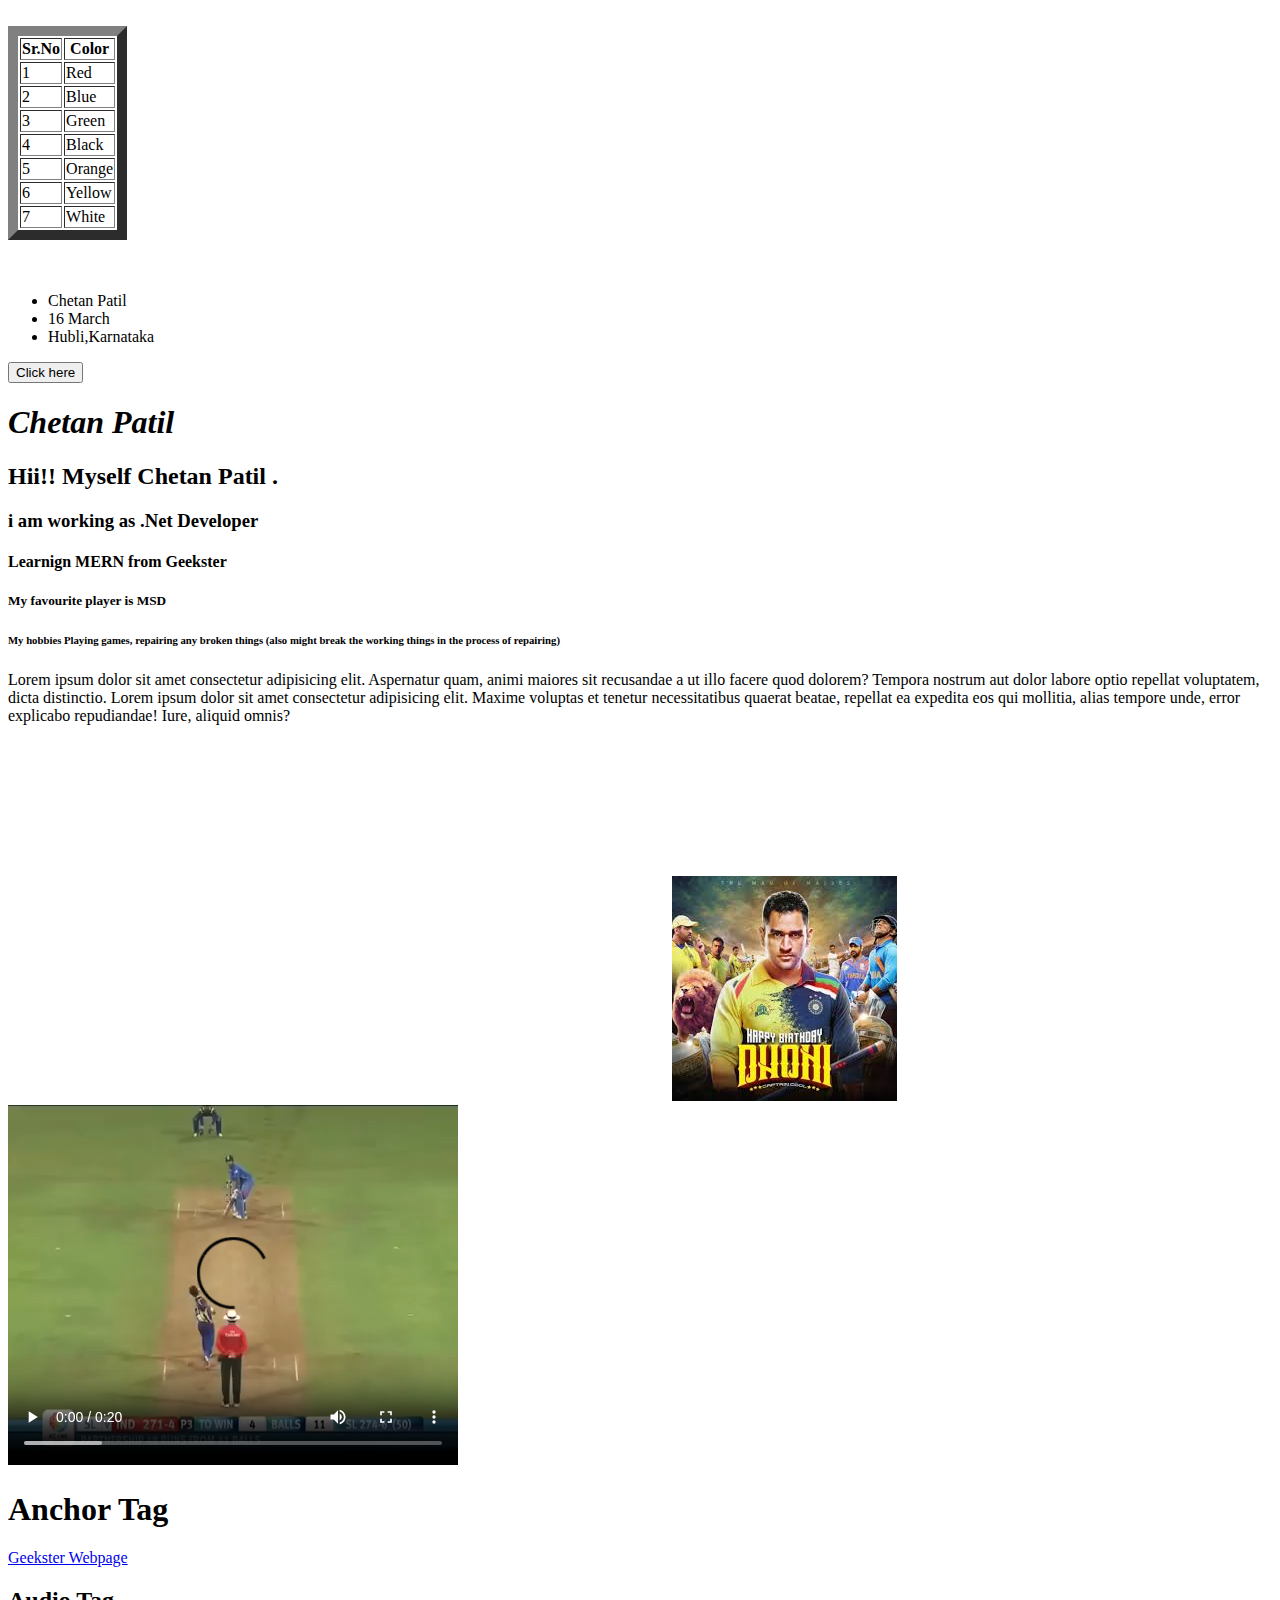
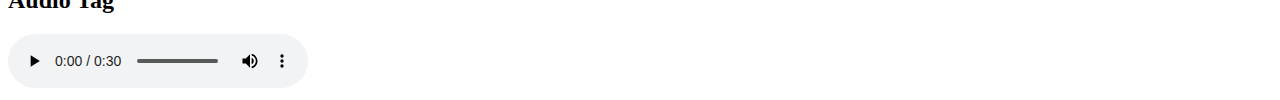
<file: Test_06-02/index.html>
<!DOCTYPE html>
<html lang="en">
<head>
    <meta charset="UTF-8">
    <meta http-equiv="X-UA-Compatible" content="IE=edge">
    <meta name="viewport" content="width=device-width, initial-scale=1.0">
    <title>Test_06-02-2022</title>
</head>
<body>
    <script>
        alert("You are now Entering into the webpage");
    </script>
    <table border="10">
        <br>
        <tr>
            <th>Sr.No</th>
            <th>Color</th>
        </tr>
        <tr>
            <td>1</td>
            <td>Red</td>
        </tr>
        <tr>
            <td>2</td>
            <td>Blue</td>
        </tr>
        <tr>
            <td>3</td>
            <td>Green</td>
        </tr>
        <tr>
            <td>4</td>
            <td>Black</td>
        </tr>
        <tr>
            <td>5</td>
            <td>Orange</td>
        </tr>
        <tr>
            <td>6</td>
            <td>Yellow</td>
        </tr>
        <tr>
            <td>7</td>
            <td>White</td>
        </tr>
    </table>
    <br>
    <br>
    <ul>
        <li>Chetan Patil</li>
        <li>16 March</li>
        <li>Hubli,Karnataka</li>
    </ul>
    <button>Click here</button>
    <h1><i>Chetan Patil</i></h1>
    <h2>Hii!!  Myself Chetan Patil .</h2>
    <h3>i am working as .Net Developer</h3>
    <h4>Learnign MERN from Geekster</h4>
    <h5>My favourite player is MSD </h5>
    <h6>My hobbies Playing games, repairing any broken things (also might break the working things in the process of repairing)</h6>
    <p>
        Lorem ipsum dolor sit amet consectetur adipisicing elit. Aspernatur quam, animi maiores sit recusandae a ut illo facere quod dolorem? Tempora nostrum aut dolor labore optio repellat voluptatem, dicta distinctio. Lorem ipsum dolor sit amet consectetur adipisicing elit. Maxime voluptas et tenetur necessitatibus quaerat beatae, repellat ea expedita eos qui mollitia, alias tempore unde, error explicabo repudiandae! Iure, aliquid omnis?
    </p>
    <iframe width="660" height="360" src="https://www.youtube.com/" title="YouTube video player" frameborder="0" allow="accelerometer; autoplay; clipboard-write; encrypted-media; gyroscope; picture-in-picture" allowfullscreen>controls</iframe>
    <img src="Dhoni.jpg" alt="error"><br>
    <video src="Dhoni.mp4"controls></video><br>
    <h1>Anchor Tag</h1>
    <a href="https://geekster.in/">Geekster Webpage</a><br>
    <h2>Audio Tag</h2>
    <audio src="dhonifinishesoffinstyle.mp3"controls></audio>
    <br>
</body>
</html>
</file>
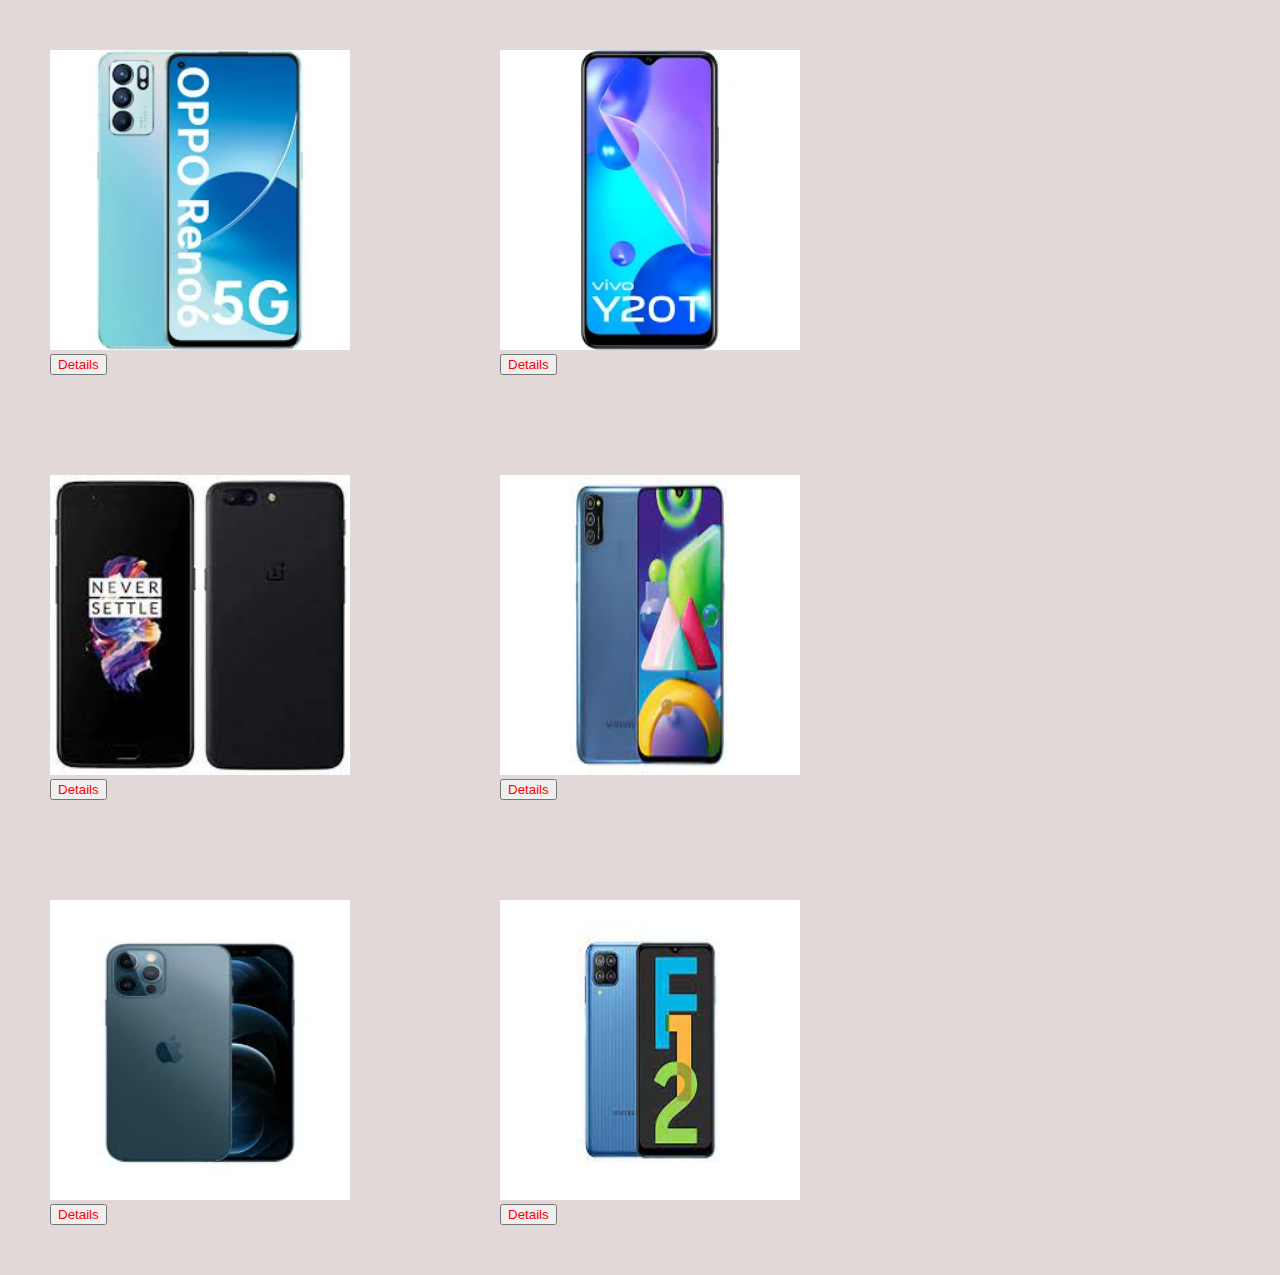
<file: Test_06-03/index.html>
<!DOCTYPE html>
<html lang="en">
  <head>
    <link rel="stylesheet" href="index.css" />
    <title>Test_06-03</title>
  </head>
  <body>
    <div id="main">
      <div class="container">
        <div onclick="Details('1')">
          <img src="./pic/pic1.webp" alt="" />
          <button>Details</button>
        </div>
        <div id="1"></div>
      </div>
      <div class="container">
        <div onclick="Details('2')">
          <img src="./pic/pic2.webp" alt="" />
          <button>Details</button>
        </div>
        <div id="2"></div>
      </div>
      <div class="container">
        <div onclick="Details('3')">
          <img src="./pic/pic3.jpg" alt="" />
          <button>Details</button>
        </div>
        <div id="3"></div>
      </div>
      <div class="container">
        <div onclick="Details('4')">
          <img src="./pic/pic4.jpg" alt="" />
          <button>Details</button>
        </div>
        <div id="4"></div>
      </div>
      <div class="container">
        <div onclick="Details('5')">
          <img src="./pic/pic5.jpg" alt="" />
          <button>Details</button>
        </div>
        <div id="5"></div>
      </div>
      <div class="container">
        <div onclick="Details('6')">
          <img src="./pic/pic6.jpg" alt="" />
          <button>Details</button>
        </div>
        <div id="6"></div>
      </div>
    </div>   
    <script src="index.js"></script>
  </body>
  </html>
</file>
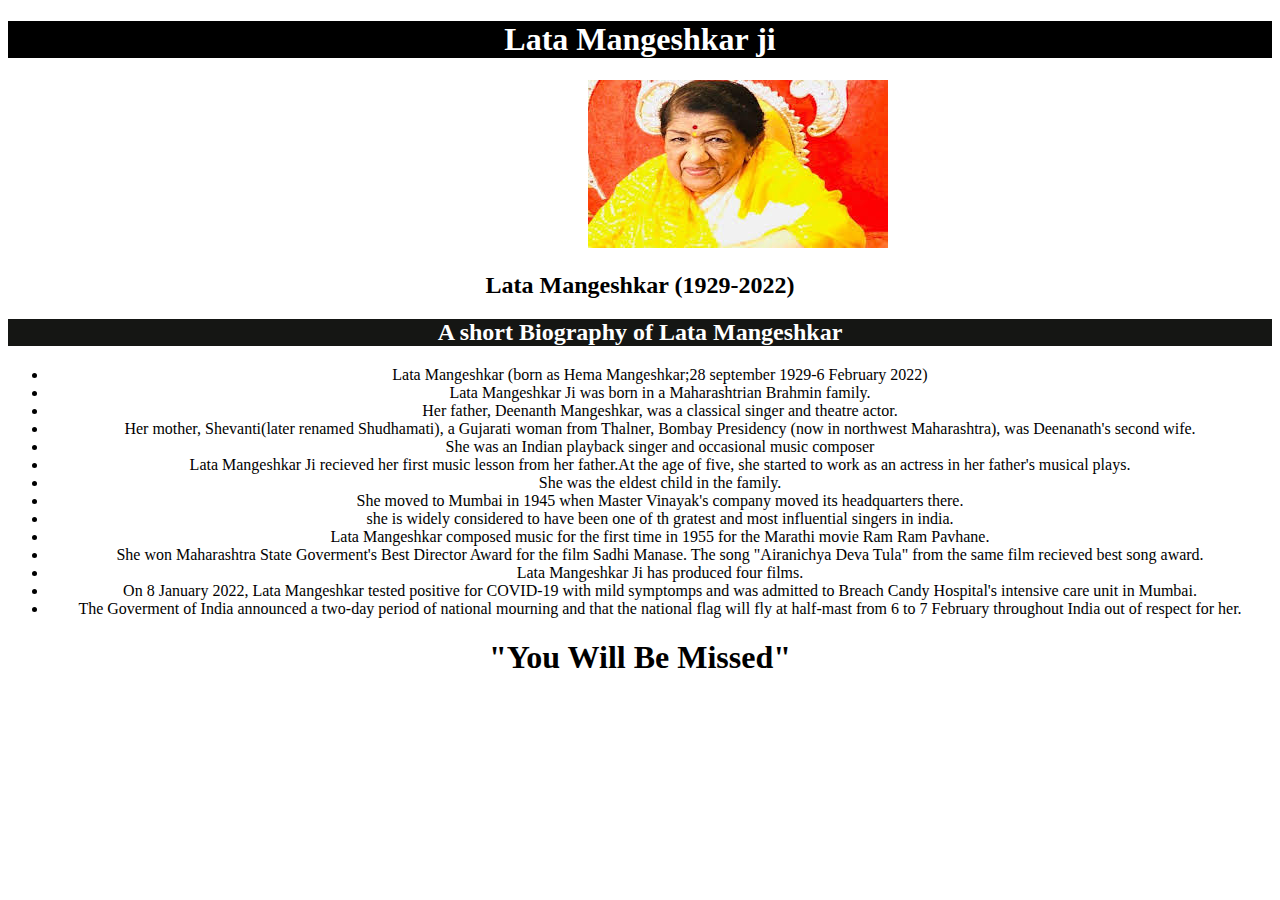
<file: Test_13-02/index.html>
<!DOCTYPE html>
<html lang="en">
    <style>
          li{
            text-align: center
        }
    </style>
<head>
    <meta charset="UTF-8">
    <meta http-equiv="X-UA-Compatible" content="IE=edge">
    <meta name="viewport" content="width=device-width, initial-scale=1.0">
    <title>Tribute to Lata Mangeshkar</title>
</head>
<body>
    <h1 style="text-align: center;background-color: black; color: white;">Lata Mangeshkar ji</h1>
    <img style="margin-left: 580px;" src="LM.jpg" alt="">
    <h2 style="text-align: center;">Lata Mangeshkar (1929-2022)</h2>
    <h2 style="text-align: center; background-color: rgb(21, 22, 20); color: white;">A short Biography of Lata Mangeshkar</h2>
    <ul>
        <li>Lata Mangeshkar (born as Hema Mangeshkar;28 september 1929-6 February 2022)</li>
        <li>Lata Mangeshkar Ji was born in a Maharashtrian Brahmin family.</li>
        <li>Her father, Deenanth Mangeshkar, was a classical singer and theatre actor.</li>
        <li>Her mother, Shevanti(later renamed Shudhamati), a Gujarati woman from Thalner, Bombay Presidency (now in northwest Maharashtra), was Deenanath's second wife.</li>
        <li>She was an Indian playback singer and occasional music composer</li>
        <li>Lata Mangeshkar Ji recieved her first music lesson from her father.At the age of five, she started to work as an actress in her father's musical plays.</li>
        <li>She was the eldest child in the family.</li>
        <li>She moved to Mumbai in 1945 when Master Vinayak's company moved its headquarters there.</li>
        <li>she is widely considered to have been one of th gratest and most influential singers in india.</li>
        <li>Lata Mangeshkar composed music for the first time in 1955 for the Marathi movie Ram Ram Pavhane.</li>
        <li>She won Maharashtra State Goverment's Best Director Award for the film Sadhi Manase. The song "Airanichya Deva Tula" from the same film recieved best song award.</li>
        <li>Lata Mangeshkar Ji has produced four films.</li>
        <li>On 8 January 2022, Lata Mangeshkar tested positive for COVID-19 with mild symptomps and was admitted to Breach Candy Hospital's intensive care unit in Mumbai.</li>
        <li>The Goverment of India announced a two-day period of national mourning and that the national flag will fly at half-mast from 6 to 7 February throughout India out of respect for her.</li>
    </ul>
    <h1 style="text-align: center;">"You Will Be Missed"</h1>
    
</body>
</html>
</file>
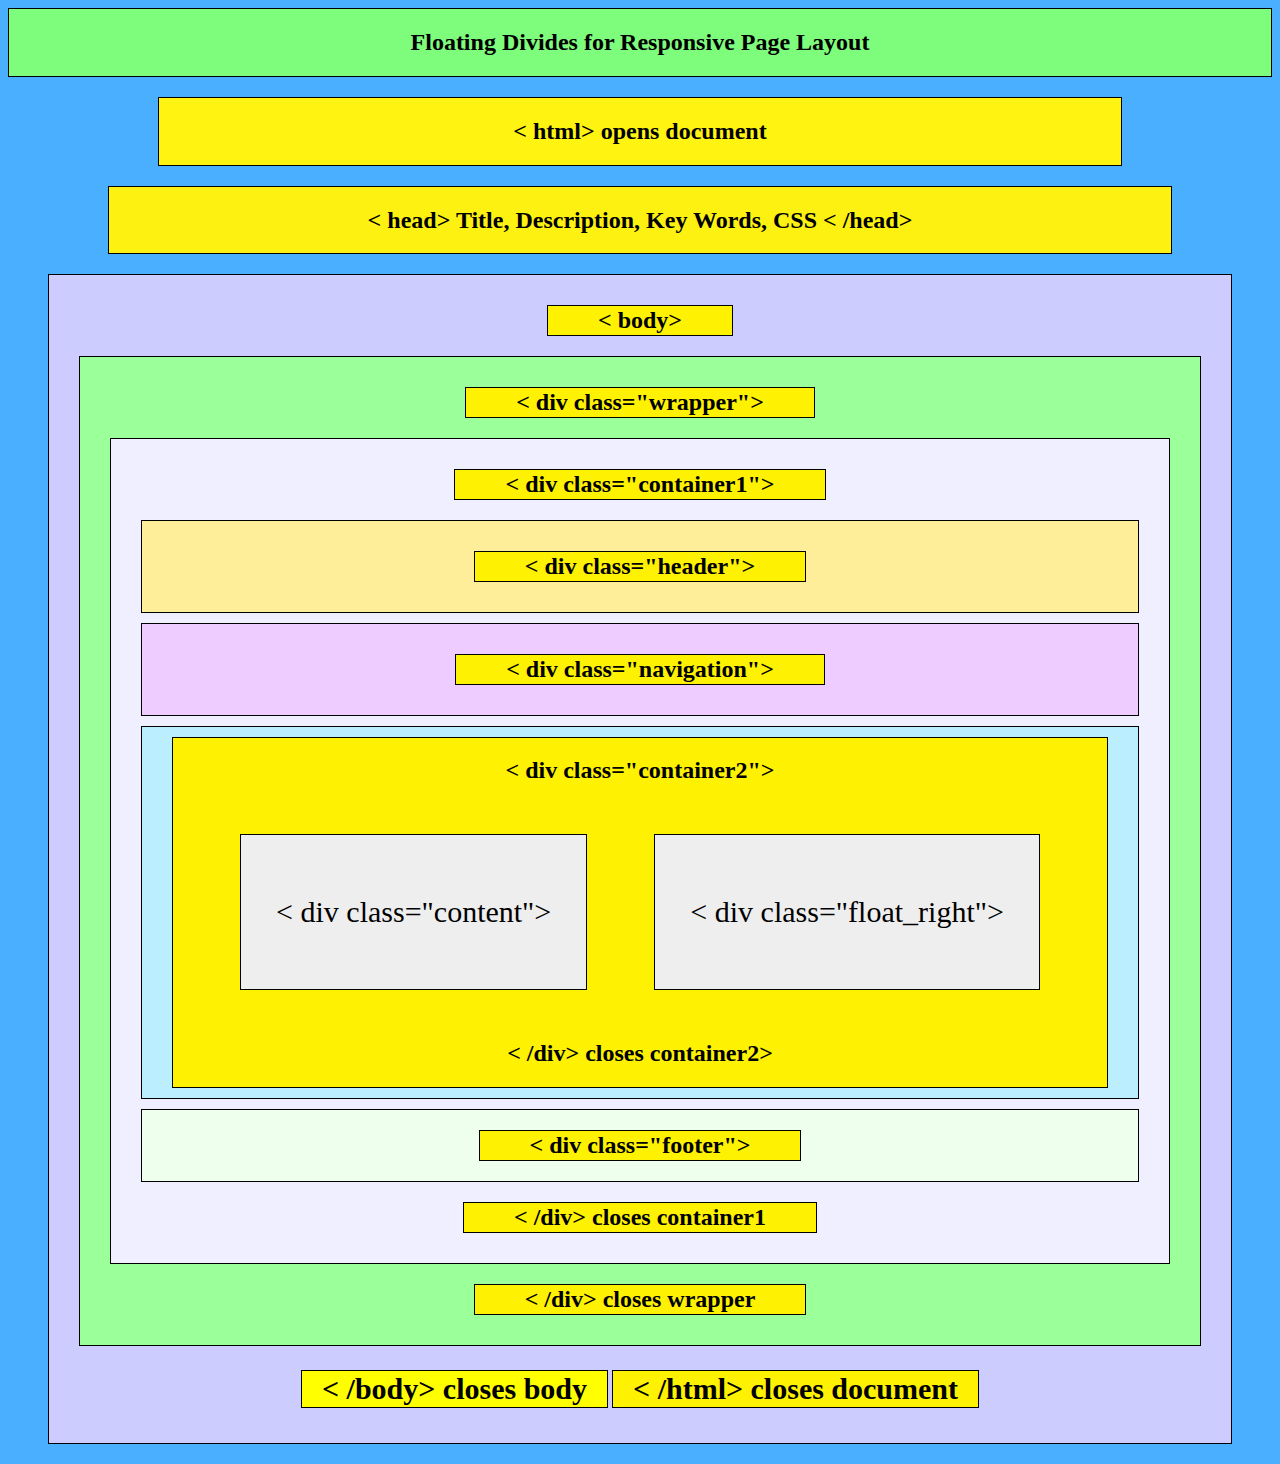
<file: Test_20-02/index.html>
<!DOCTYPE html>
<html lang="en">
<head>
    <title>Layout</title>
    <link rel="stylesheet" href="./index.css">
</head>
<body>
    <div class="head1">
        <h2 class="">Floating Divides for Responsive Page Layout</h2>
    </div>
    <div class="head2">
        <h2 class="">
            < html> opens document
        </h2>
    </div>
    <div class="head3">
        <h2 class="">
            < head> Title, Description, Key Words, CSS < /head>
        </h2>
    </div>
    <div class="div_1">
        <h2 class="heading">
            < body>
        </h2>
        <div class="div2 div">
            <h2 class="heading">
                < div class="wrapper">
            </h2>
            <div class="div3 div">
                <h2 class="heading">
                    < div class="container1">
                </h2>
                <div class="div4 div">
                    <h2 class="heading">
                        < div class="header">
                    </h2>
                </div>
                <div class="div5 div">
                    <h2 class="heading">
                        < div class="navigation">
                    </h2>
                </div>
                <div class="div6 div">
                    <div class="div7 div">
                        <h2 class="heading2">
                            < div class="container2">
                        </h2>
                        <div>
                            <div style="display: flex; justify-content: space-evenly; flex-wrap: wrap;">
                                <p class="heading3" style="display: flex;">
                                    < div class="content">
                                </p>
                                <p class="heading3" style="display: flex;">
                                    < div class="float_right">
                                </p>
                            </div>
                        </div>
                        <h2 class="heading2">
                            < /div> closes container2>
                        </h2>
                    </div>
                </div>
                <div class="div8 div">
                    <h2 class="heading">
                        < div class="footer">
                    </h2>
                </div>
                <h2 class="heading">
                    < /div> closes container1
                </h2>
            </div>
            <h2 class="heading">
                < /div> closes wrapper
            </h2>
        </div>
        <h2 class="heading3" style="background-color:yellow ; padding: 1px 20px;">
            < /body> closes body
        </h2>
        <h2 class="heading3" style="background-color:rgb(254,241,2) ; padding: 1px 20px;">
            < /html> closes document
        </h2>
    </div>
</body>
</html>
</file>
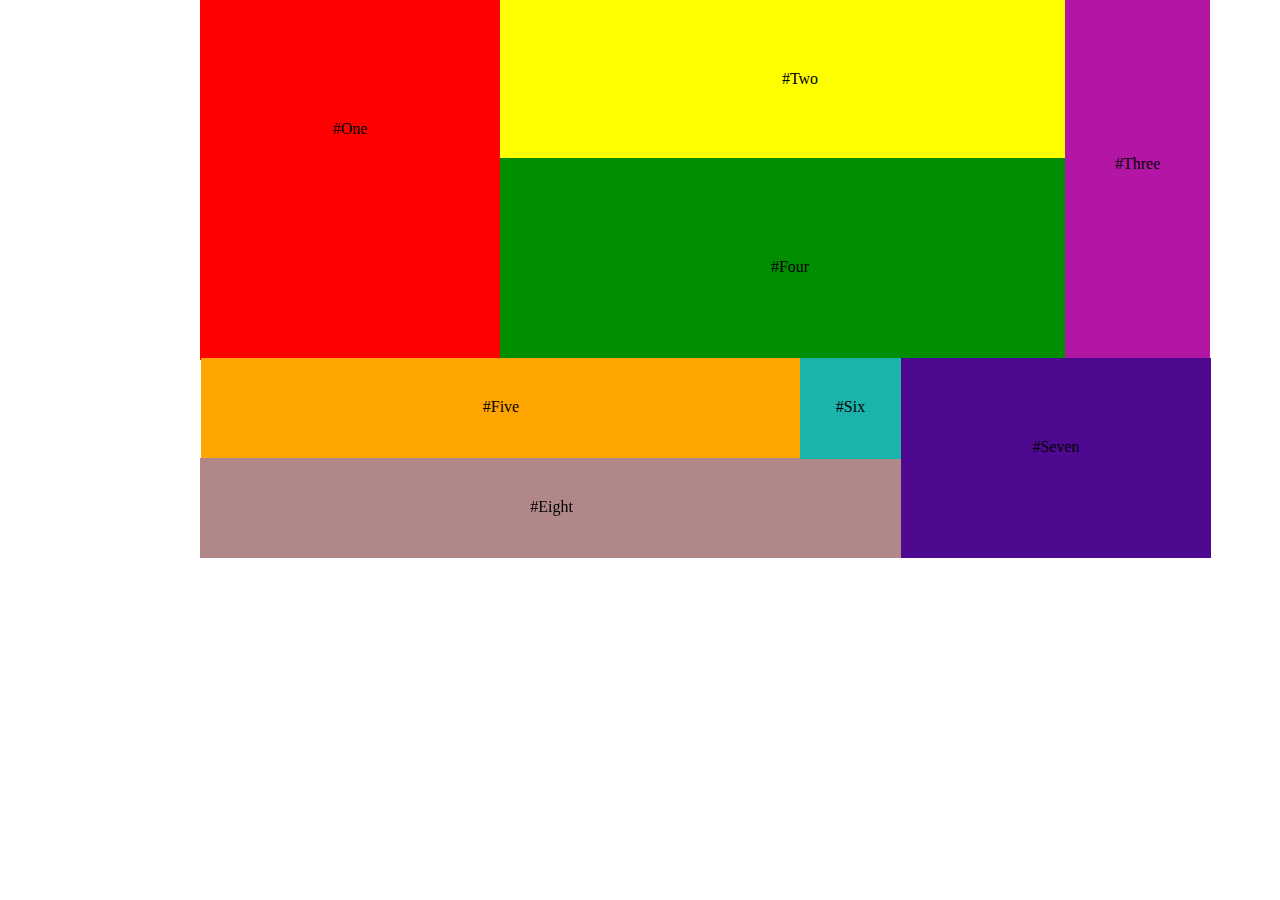
<file: Test_27-02/index.html>
<!DOCTYPE html>
<html >
<head>
    <title>Test_27-02</title>
    <link rel="stylesheet" href="index.css">
</head>
<body>
    <div class="div">
        <div class="div1"><p class="position1">#One</p>
            <div class="div2"><p class="position2">#Two</p>
                <div class="div4"><p class="position4">#Four</p></div>
                <div class="div3"><p class="position3">#Three</p></div>
            </div>
            <div class="div5"><p class="position5" >#Five</p>
                <div class="div6"><p class="position6">#Six</p>
            </div>
            <div class="div7"><p class="position7">#Seven</p></div>
        </div>
        <div class="div8"><p class="position8">#Eight</p></div>
    </div>
</div>
</body>
</html>
</file>
<file: Test_06-03/index.css>
body 
{
    padding: 0;
    margin: 0;
    background-color: rgb(226, 216, 216); 
}
#main 
{
    display: flex;
    flex-direction: row;
    flex-wrap: wrap;
}
.container 
{
    width: 350px;
    text-align: left;
    margin: 50px;
}
button{
    color: red;
}
  h2 
  {
    margin: 0;
    color: aqua;
  }
  p
  {
    margin: 0;
    color: whitesmoke;
  }
  img 
  {
    height: 300px;
    width: 300px;
  }
</file>
<file: Test_20-02/index.css>
body{
    background-color: rgb(74, 175, 255);
}
.head1{
    display:flex;
    justify-content: space-evenly;background-color: rgb(126, 252, 124);
    border: 1px solid black;
}
.head2{background-color: rgb(255, 243, 17);
    margin: 20px 150px;
    display:flex;
    justify-content: space-evenly;  
    border: 1px solid black;
}
.head3{
    background-color: rgb(253, 241, 18);
    margin: 20px 100px;
    display:flex;
    justify-content: space-evenly; 
    border: 1px solid black;
}
 
.div{
    padding: 10px 30px;
    border: 1px solid black;
}
.heading{
    background-color: rgb(254,241,2);
    padding: 1px 50px;
    display: inline-block;  
    border: 1px solid black; 
}
.heading3{
    background-color: rgb(238,238,238);
    display: inline-block;
    padding: 60px 35px;
    border: 1px solid black;
    font-size: 30px;
}
.div_1{
    background-color: rgb(204,205,254);
    margin: 20px 40px;
   text-align: center;
    border: 1px solid black;
    padding: 10px 30px;
}
.div2{
    background-color: rgb(155,255,154); 
}
.div3{
    background-color: rgb(240,239,255);   
}
.div4{
    background-color: rgb(254,238,153);
}
.div5{
    background-color: rgb(238,204,255);
    margin-top: 10px;
}
.div6{
    background-color: rgb(187,238,255);
    margin-top: 10px;
}
.div7{
background-color: rgb(254,241,2);
padding: 0px;
}
.div8{
    background-color:rgb(238,255,237) ;
    margin-top: 10px;
    padding: 0px;
}
</file>
<file: Test_27-02/index.css>
*{
    margin: 0;
    padding: 0;
}

.position1 {
    position: relative;
    top: 120px;
}
.position3 {
    position: relative;
    top: 120px;
}
.position2 {
    position: relative;
    top: 70px;
}
.position4 {
    position: relative;
    top: 100px;
    right: 10px;
}
.position5 {
    position: relative;
    top: 40px;
}
.position6 {
    position: relative;
    top: 40px;
    
}
.position7 {
    position: relative;
    top: 80px;
    
}
.position8 {
    position: relative;
    top: 40px;
}
.div1 {
    background-color: red;
    width: 300px;
    height: 360px;
    text-align: center;
    margin-left: 200px;
}

.div2 {
    top: 0px;
    width: 600px;
    height: 200px;
    margin-left: 300px;
    margin-bottom: 270px;
   position: absolute;
    background-color:yellow ;
    text-align: center;
}

.div3 {
    margin-left: 600px;
    text-align: center;
    position:fixed;
    left: 465px;
    top: 0px;
    background-color: rgb(179, 22, 165);
    padding: 35px 50px;
    height: 290px;
}

.div4 {
    height: 200px;

    background-color: rgb(1, 143, 1);
    margin-top: 140px;
}    

.div5 {
    background-color: rgb(255, 165, 0);
    width: 600px;
    height: 100px;
    margin-top: 340px;
    margin-left: 1px;
    
}

.div6 {
    background-color: rgb(26, 180, 173);
    width: 101px;
    height: 101px;
    position: fixed;
    top: 358px; 
    margin-left: 599px;
  
}

.div7 {
    background-color: rgb(79, 9, 145);
    margin-left: 700px;
    position: fixed;
    top: 358px;
    width: 310px;
    height: 200px;
}

.div8 {
    background-color: rgb(177, 136, 136);
    width: 703px;
    height: 100px;
}
</file>
